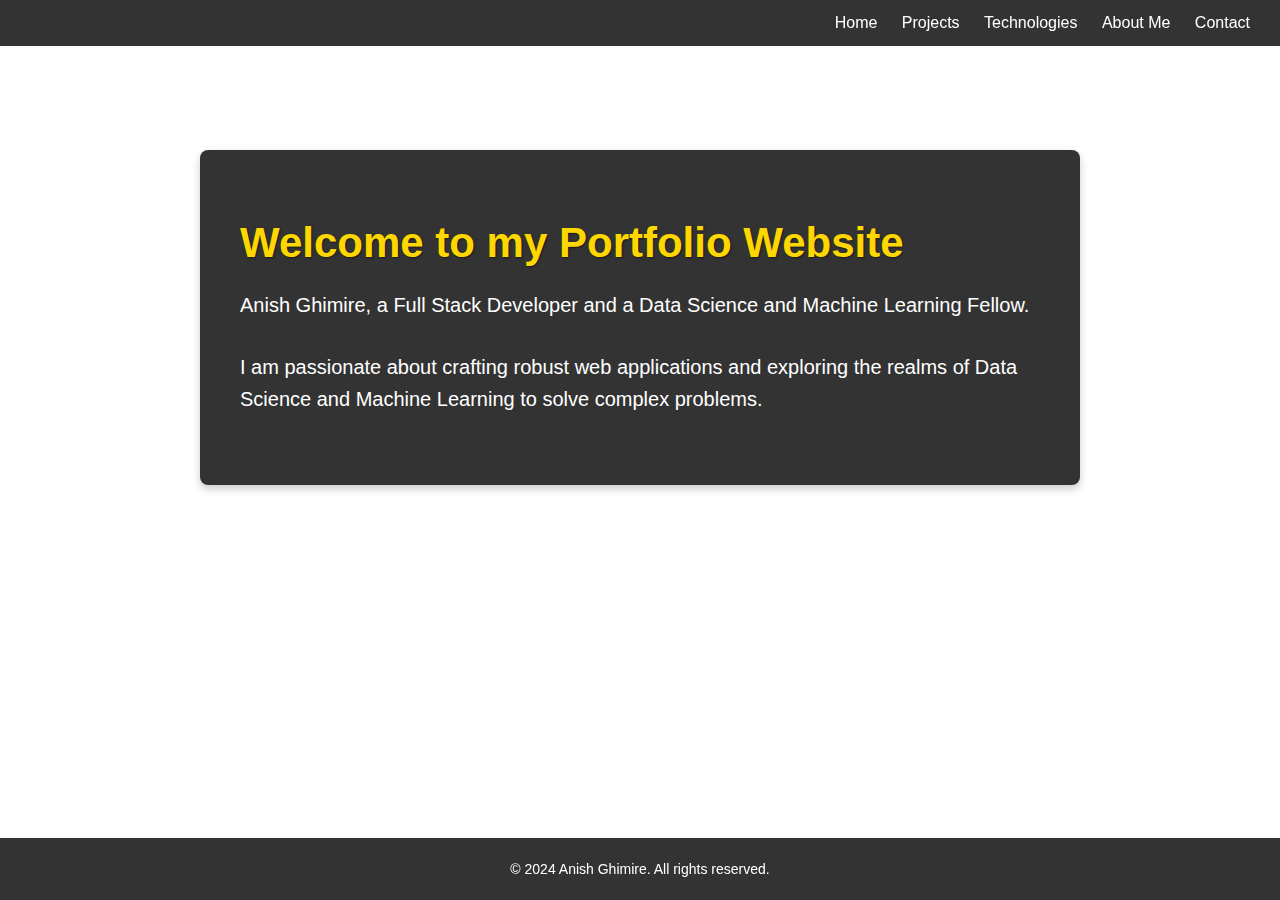
<file: index.html>
<!DOCTYPE html>
<html lang="en">
<head>
    <meta charset="UTF-8">
    <meta name="viewport" content="width=device-width, initial-scale=1.0">
    <title>Anish Ghimire Portfolio - Home</title>
    <style>
       
        body {
            margin: 0;
            padding: 0;
            font-family: 'Segoe UI', Tahoma, Geneva, Verdana, sans-serif; 
           
            overflow-y: scroll;
            line-height: 1.6;
        }

       
        header {
            background-color: rgba(0, 0, 0, 0.8);
            color: #fff;
            padding: 10px 20px;
            text-align: right;
            position: fixed;
            top: 0;
            left: 0;
            right: 0;
            z-index: 2;
        }

        header ul {
            list-style-type: none;
            padding: 0;
            margin: 0;
        }

        header ul li {
            display: inline;
            margin: 0 10px;
        }

        header ul li a {
            color: #fff;
            text-decoration: none;
            font-size: 16px;
            transition: all 0.3s ease;
        }

        header ul li a:hover {
            color: #ffd700;
        }

        .linkedin-link {
            margin-left: auto; 
        }

        .linkedin-link a {
            color: #fff;
            text-decoration: none;
            font-size: 16px;
            transition: all 0.3s ease;
        }

        .linkedin-link a:hover {
            color: #ffd700;
        }
 
        .container {
            background-color: rgba(0, 0, 0, 0.8);
            color: #fff;
            padding: 40px;
            margin: 150px auto;
            max-width: 800px;
            text-align: left;
            border-radius: 8px;
            box-shadow: 0 4px 8px rgba(0, 0, 0, 0.2);
            transition: all 0.3s ease;
        }

        .container h1 {
            font-size: 42px;
            line-height: 1.2;
            margin-bottom: 20px;
            color: #ffd700;
            text-shadow: 1px 1px 2px rgba(0, 0, 0, 0.5);
        }

        .container p {
            font-size: 20px;
            line-height: 1.6;
            margin-bottom: 30px;
        }

        /* Footer Styles */
        footer {
            background-color: rgba(0, 0, 0, 0.8);
            color: #fff;
            text-align: center;
            padding: 20px 0;
            position: fixed;
            bottom: 0;
            left: 0;
            right: 0;
            z-index: 2;
        }

        footer p {
            font-size: 14px;
            margin: 0;
        }
    </style>
</head>
<body>
    <header>
        <nav>
            <ul>
                <li><a href="index.html">Home</a></li>
                <li><a href="projects.html">Projects</a></li>
                <li><a href="tech.html">Technologies</a></li>
                <li><a href="about.html">About Me</a></li>
                
                <li><a href="contact.html">Contact</a></li>
            </ul>
        </nav>
    </header>
 
    <div class="container">
        <h1>Welcome to my Portfolio Website</h1>
        <p>Anish Ghimire, a Full Stack Developer and a Data Science and Machine Learning Fellow.</p>
        <p>I am passionate about crafting robust web applications and exploring the realms of Data Science and Machine Learning to solve complex problems.</p>
     
    </div>

    <footer>
        <p>&copy; 2024 Anish Ghimire. All rights reserved.</p>
    </footer>

</body>
</html>
</file>
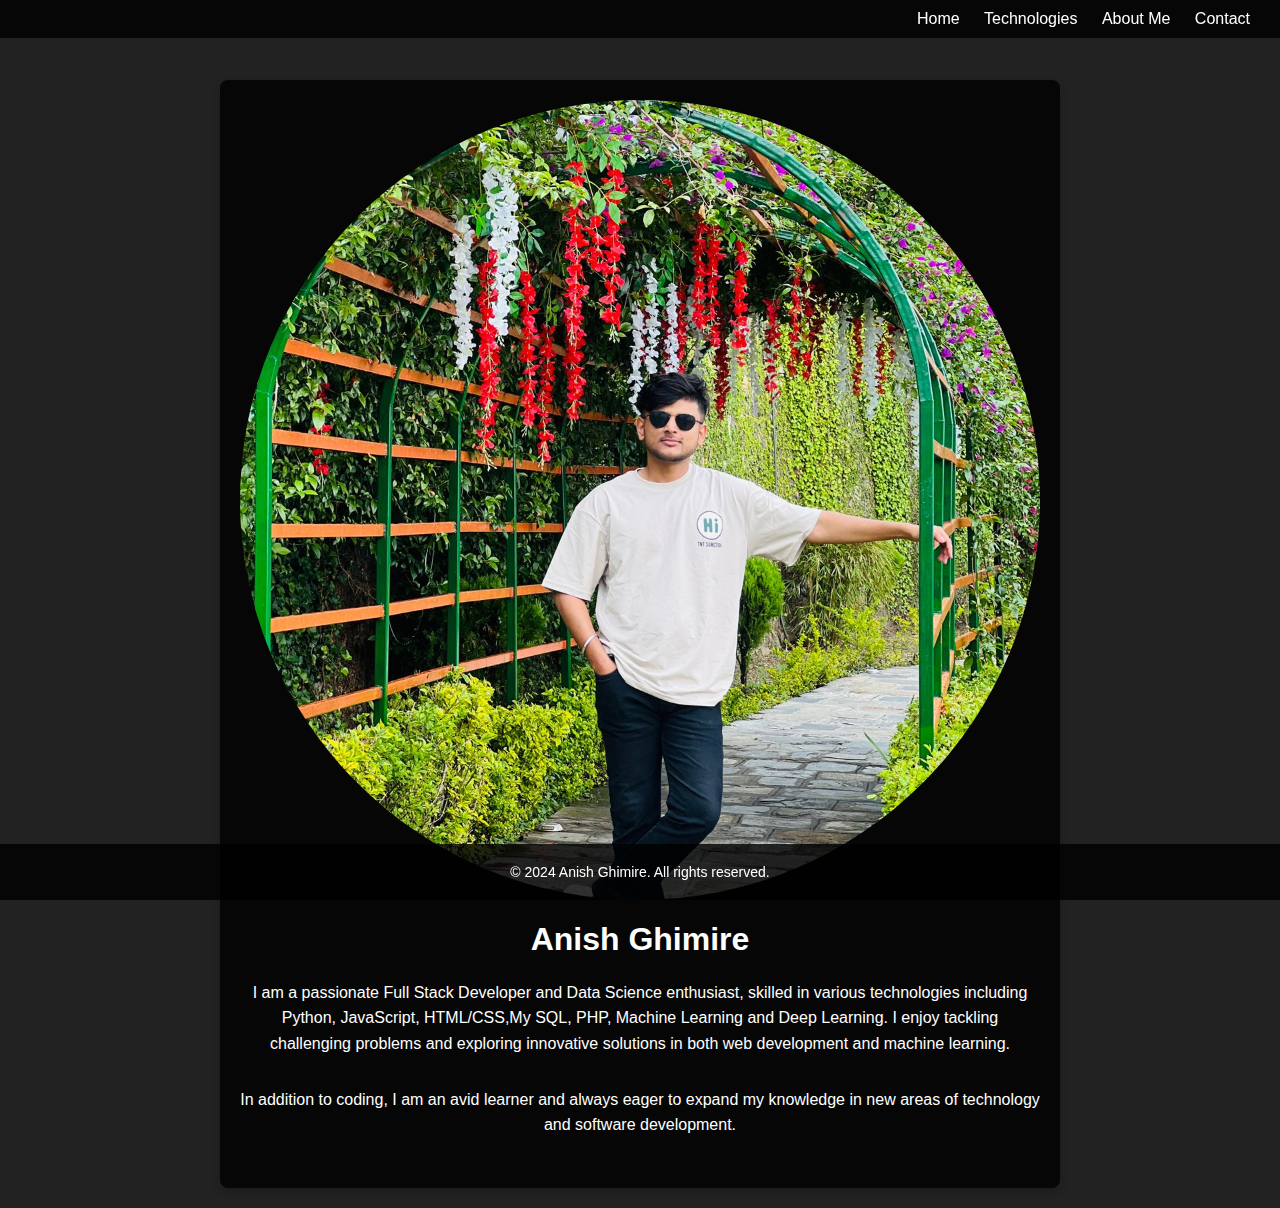
<file: about.html>
<!DOCTYPE html>
<html lang="en">
<head>
    <meta charset="UTF-8">
    <meta name="viewport" content="width=device-width, initial-scale=1.0">
    <title>About Me</title>

    <style>
        /* General Styles */
        body {
            margin: 0;
            padding: 0;
            font-family: 'Segoe UI', Tahoma, Geneva, Verdana, sans-serif;
            background-color: #222; 
            color: #fff; /* Text color */
        }
        header {
            background-color: rgba(0, 0, 0, 0.8);
            color: #fff;
            padding: 10px 20px;
            text-align: right;
            position: fixed;
            top: 0;
            left: 0;
            right: 0;
            z-index: 2;
        }

        header ul {
            list-style-type: none;
            padding: 0;
            margin: 0;
        }

        header ul li {
            display: inline;
            margin: 0 10px;
        }

        header ul li a {
            color: #fff;
            text-decoration: none;
            font-size: 16px;
            transition: all 0.3s ease;
        }

        header ul li a:hover {
            color: #ffd700;
        }

        .linkedin-link {
            margin-left: auto; 
        }

        .linkedin-link a {
            color: #fff;
            text-decoration: none;
            font-size: 16px;
            transition: all 0.3s ease;
        }

        .linkedin-link a:hover {
            color: #ffd700;
        }

        .container {
            max-width: 800px;
            margin: 80px auto 20px; 
            padding: 20px;
            text-align: center; 
            background-color: rgba(0, 0, 0, 0.8); 
            border-radius: 8px;
            box-shadow: 0 4px 8px rgba(0, 0, 0, 0.2);
        }

        .profile-img {
            width: 800px; 
            height: 800px; 
            border-radius: 50%; 
            margin: 0 auto;
            object-fit: cover;
            display: block;
        }

        .about-me-content {
            line-height: 1.6;
            margin-bottom: 30px;
        }

        footer {
            background-color: rgba(0, 0, 0, 0.8);
            color: #fff;
            text-align: center;
            padding: 20px 0;
            position: fixed;
            bottom: 0;
            left: 0;
            right: 0;
            z-index: 2;
        }

        footer p {
            font-size: 14px;
            margin: 0;
        }
    </style>
</head>
<body>
    <header>
        <nav>
            <ul>
                <li><a href="index.html">Home</a></li>
                <li><a href="tech.html">Technologies</a></li>
                <li><a href="about.html">About Me</a></li>
               
                <li><a href="contact.html">Contact</a></li>
            </ul>
        </nav>
    </header>

    <div class="container">
        <img src="Images/my image.jpg" alt="Profile Picture" class="profile-img", width="1200", height="1600">
        <h1>Anish Ghimire</h1>
        <p class="about-me-content">I am a passionate Full Stack Developer and Data Science enthusiast, skilled in various technologies including Python, JavaScript, HTML/CSS,My SQL, PHP, Machine Learning and Deep Learning. I enjoy tackling challenging problems and exploring innovative solutions in both web development and machine learning.</p>
        <p class="about-me-content">In addition to coding, I am an avid learner and always eager to expand my knowledge in new areas of technology and software development.</p>
    </div>

    <footer>
        <p>&copy; 2024 Anish Ghimire. All rights reserved.</p>
    </footer>

</body>
</html>
</file>
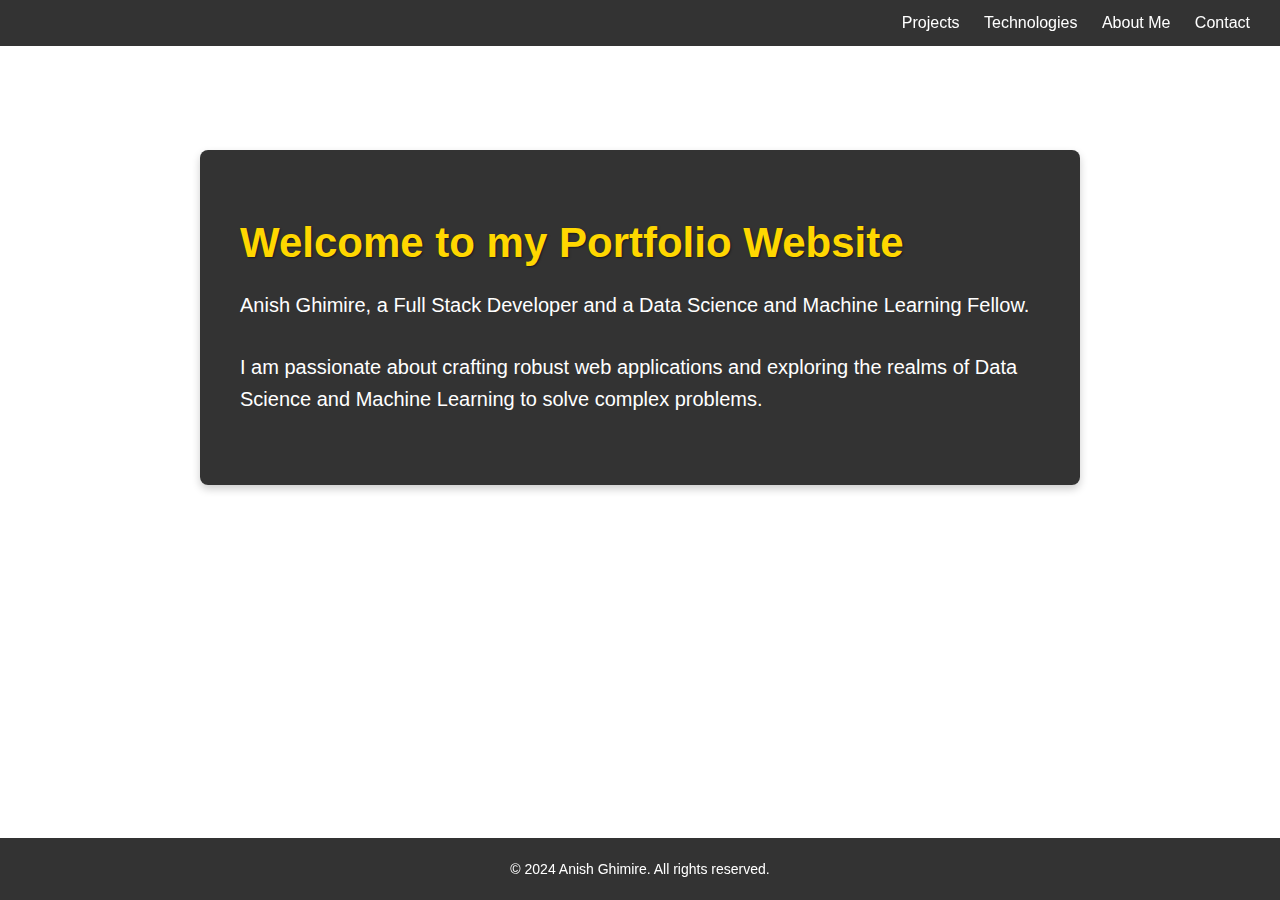
<file: portfolio.html>
<!DOCTYPE html>
<html lang="en">
<head>
    <meta charset="UTF-8">
    <meta name="viewport" content="width=device-width, initial-scale=1.0">
    <title>Anish Ghimire Portfolio - Home</title>
    <style>
      
        body {
            margin: 0;
            padding: 0;
            font-family: 'Segoe UI', Tahoma, Geneva, Verdana, sans-serif; 
         
            background-size: cover;
            overflow-y: scroll;
            line-height: 1.6;
        }

        /* Header Styles */
        header {
            background-color: rgba(0, 0, 0, 0.8);
            color: #fff;
            padding: 10px 20px;
            text-align: right;
            position: fixed;
            top: 0;
            left: 0;
            right: 0;
            z-index: 2;
        }

        header ul {
            list-style-type: none;
            padding: 0;
            margin: 0;
        }

        header ul li {
            display: inline;
            margin: 0 10px;
        }

        header ul li a {
            color: #fff;
            text-decoration: none;
            font-size: 16px;
            transition: all 0.3s ease;
        }

        header ul li a:hover {
            color: #ffd700;
        }

        .linkedin-link {
            margin-left: auto; 
        }

        .linkedin-link a {
            color: #fff;
            text-decoration: none;
            font-size: 16px;
            transition: all 0.3s ease;
        }

        .linkedin-link a:hover {
            color: #ffd700;
        }

        .container {
            background-color: rgba(0, 0, 0, 0.8);
            color: #fff;
            padding: 40px;
            margin: 150px auto;
            max-width: 800px;
            text-align: left;
            border-radius: 8px;
            box-shadow: 0 4px 8px rgba(0, 0, 0, 0.2);
            transition: all 0.3s ease;
        }

        .container h1 {
            font-size: 42px;
            line-height: 1.2;
            margin-bottom: 20px;
            color: #ffd700;
            text-shadow: 1px 1px 2px rgba(0, 0, 0, 0.5);
        }

        .container p {
            font-size: 20px;
            line-height: 1.6;
            margin-bottom: 30px;
        }

        footer {
            background-color: rgba(0, 0, 0, 0.8);
            color: #fff;
            text-align: center;
            padding: 20px 0;
            position: fixed;
            bottom: 0;
            left: 0;
            right: 0;
            z-index: 2;
        }

        footer p {
            font-size: 14px;
            margin: 0;
        }
    </style>
</head>
<body>
    <header>
        <nav>
            <ul>
                <li><a href="projects.html">Projects</a></li>
                <li><a href="tech.html">Technologies</a></li>
                <li><a href="about.html">About Me</a></li>
                
                <li><a href="contact.html">Contact</a></li>
            </ul>
        </nav>
    </header>

    <div class="container">
        <h1>Welcome to my Portfolio Website</h1>
        <p>Anish Ghimire, a Full Stack Developer and a Data Science and Machine Learning Fellow.</p>
        <p>I am passionate about crafting robust web applications and exploring the realms of Data Science and Machine Learning to solve complex problems.</p>
    </div>

    <footer>
        <p>&copy; 2024 Anish Ghimire. All rights reserved.</p>
    </footer>

</body>
</html>
</file>
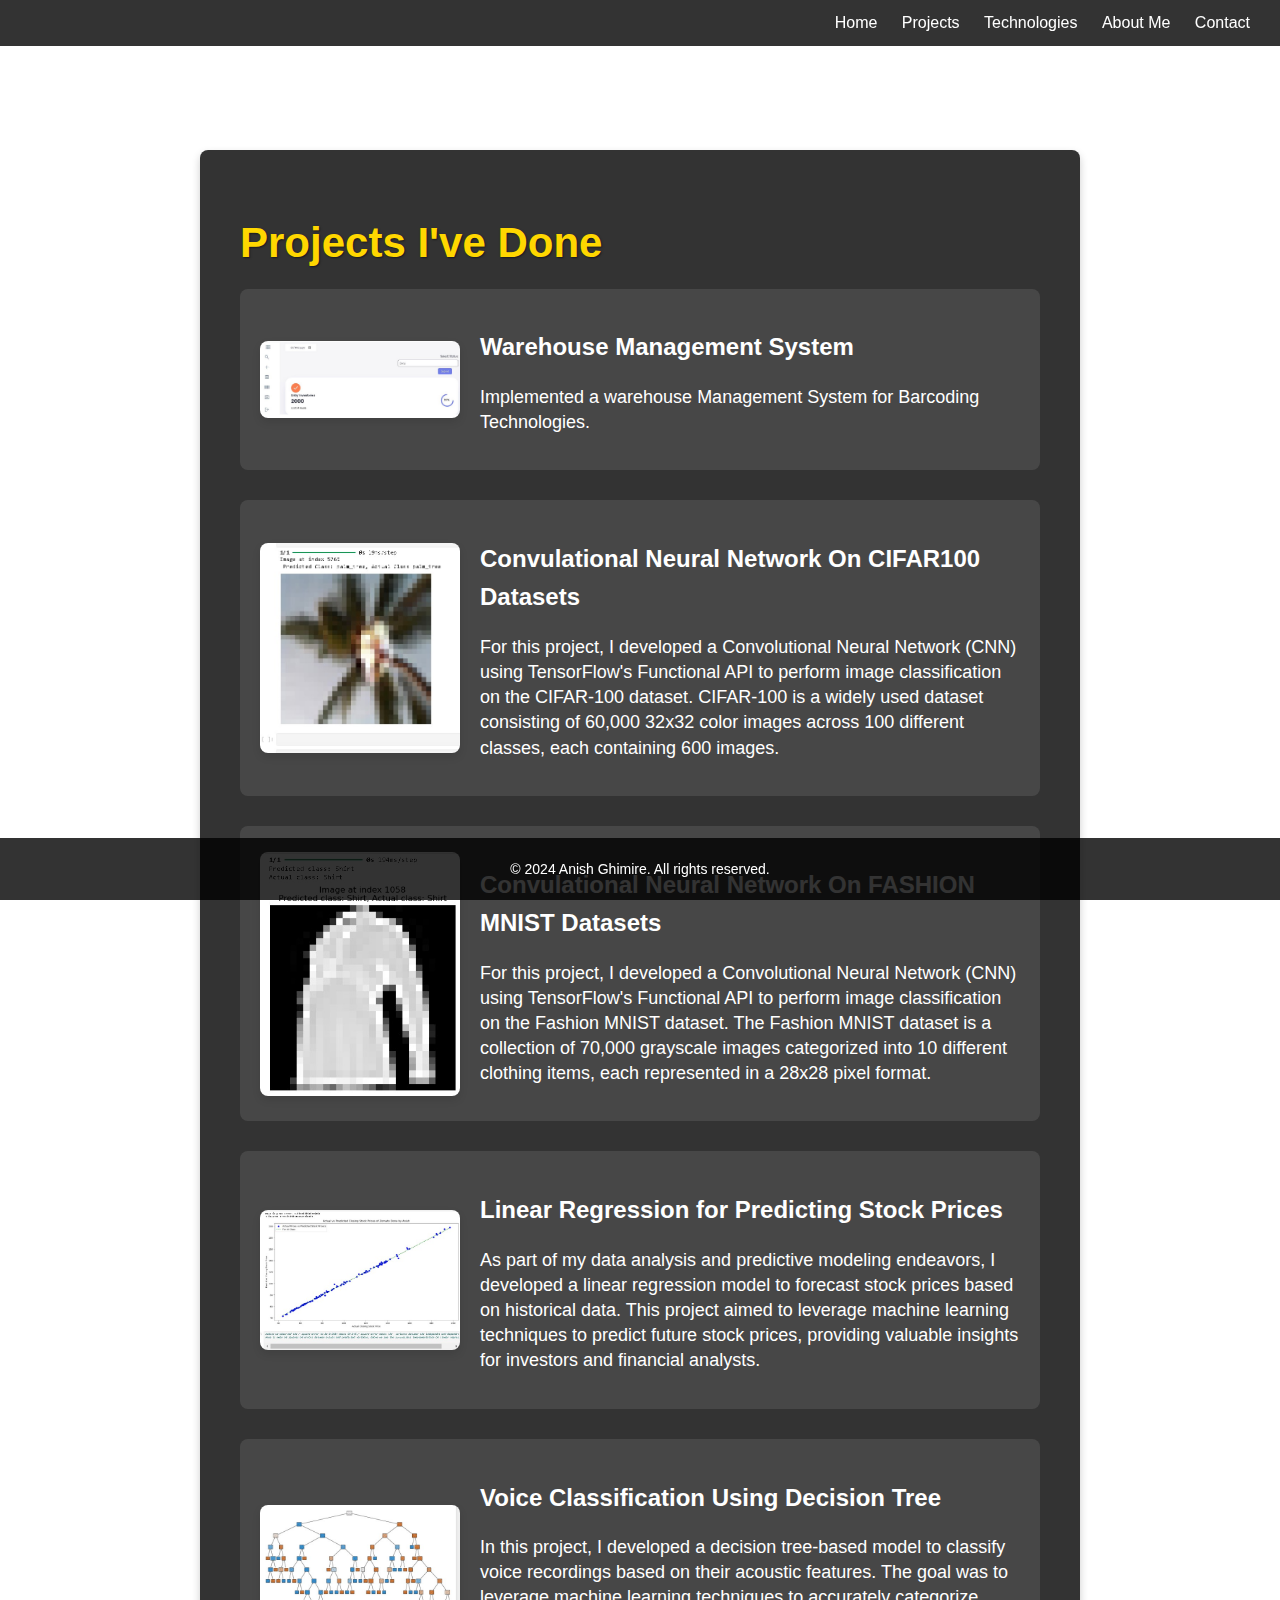
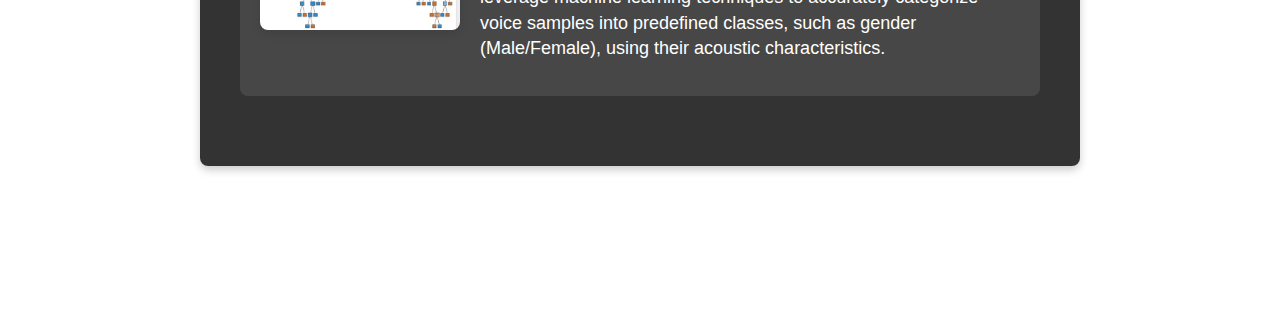
<file: projects.html>
<!DOCTYPE html>
<html lang="en">
<head>
    <meta charset="UTF-8">
    <meta name="viewport" content="width=device-width, initial-scale=1.0">
    <title>Anish Ghimire Portfolio - Home</title>
    <style>
        body {
            margin: 0;
            padding: 0;
            font-family: 'Segoe UI', Tahoma, Geneva, Verdana, sans-serif; 
            background-size: cover;
            overflow-y: scroll;
            line-height: 1.6;
        }

        header {
            background-color: rgba(0, 0, 0, 0.8);
            color: #fff;
            padding: 10px 20px;
            text-align: right;
            position: fixed;
            top: 0;
            left: 0;
            right: 0;
            z-index: 2;
        }

        header ul {
            list-style-type: none;
            padding: 0;
            margin: 0;
        }

        header ul li {
            display: inline;
            margin: 0 10px;
        }

        header ul li a {
            color: #fff;
            text-decoration: none;
            font-size: 16px;
            transition: all 0.3s ease;
        }

        header ul li a:hover {
            color: #ffd700;
        }

        .linkedin-link {
            margin-left: auto;
        }

        .linkedin-link a {
            color: #fff;
            text-decoration: none;
            font-size: 16px;
            transition: all 0.3s ease;
        }

        .linkedin-link a:hover {
            color: #ffd700;
        }

       
        .container {
            background-color: rgba(0, 0, 0, 0.8);
            color: #fff;
            padding: 40px;
            margin: 150px auto;
            max-width: 800px;
            text-align: left;
            border-radius: 8px;
            box-shadow: 0 4px 8px rgba(0, 0, 0, 0.2);
            transition: all 0.3s ease;
        }

        .container h1 {
            font-size: 42px;
            line-height: 1.2;
            margin-bottom: 20px;
            color: #ffd700;
            text-shadow: 1px 1px 2px rgba(0, 0, 0, 0.5);
        }

        .container p {
            font-size: 20px;
            line-height: 1.6;
            margin-bottom: 30px;
        }

        .project {
            margin-bottom: 30px;
            padding: 20px;
            background-color: rgba(255, 255, 255, 0.1);
            border-radius: 8px;
            overflow: hidden;
            display: flex;
            align-items: center;
        }

        .project .info {
            flex: 1;
            padding-left: 20px;
        }

        .project h2 {
            font-size: 24px;
            margin-bottom: 10px;
        }

        .project p {
            font-size: 18px;
            line-height: 1.4;
            margin-bottom: 15px;
        }

        .project img {
            max-width: 200px;
            border-radius: 8px;
            box-shadow: 0 4px 8px rgba(0, 0, 0, 0.1);
        }
        footer {
            background-color: rgba(0, 0, 0, 0.8);
            color: #fff;
            text-align: center;
            padding: 20px 0;
            position: fixed;
            bottom: 0;
            left: 0;
            right: 0;
            z-index: 2;
        }

        footer p {
            font-size: 14px;
            margin: 0;
        }
    </style>
</head>
<body>
    <header>
        <nav>
            <ul>
                <li><a href="index.html">Home</a></li>
                <li><a href="projects.html">Projects</a></li>
                <li><a href="tech.html">Technologies</a></li>
                <li><a href="about.html">About Me</a></li>
               
                <li><a href="contact.html">Contact</a></li>
            </ul>
        </nav>
    </header>

    <div class="container">
        <h1>Projects I've Done</h1>

        <!-- Project 1 -->
        <div class="project">
            <img src="Images/fishtail.jpg" alt="Project 1">
            <div class="info">
                <h2>Warehouse Management System</h2>
                <p>Implemented a warehouse Management System for Barcoding Technologies.</p>
            </div>
        </div>

        <!-- Project 2 -->
        <div class="project">
            <img src="Images/cifar10.jpg" alt="Project 2">
            <div class="info">
                <h2>Convulational Neural Network On CIFAR100 Datasets</h2>
                <p>For this project, I developed a Convolutional Neural Network (CNN) using TensorFlow's Functional API to perform image classification on the CIFAR-100 dataset. CIFAR-100 is a widely used dataset consisting of 60,000 32x32 color images across 100 different classes, each containing 600 images.</p>
            </div>
        </div>
        <div class="project">
            <img src="Images/fashionmnist.jpg" alt="Project 3">
            <div class="info">
                <h2>Convulational Neural Network On FASHION MNIST Datasets </h2>
                <p>For this project, I developed a Convolutional Neural Network (CNN) using TensorFlow's Functional API to perform image classification on the Fashion MNIST dataset. The Fashion MNIST dataset is a collection of 70,000 grayscale images categorized into 10 different clothing items, each represented in a 28x28 pixel format.</p>
            </div>
        </div>
        <div class="project">
            <img src="Images/linearregression.jpg" alt="Project 4">
            <div class="info">
                <h2>Linear Regression for Predicting Stock Prices</h2>
                <p>As part of my data analysis and predictive modeling endeavors, I developed a linear regression model to forecast stock prices based on historical data. This project aimed to leverage machine learning techniques to predict future stock prices, providing valuable insights for investors and financial analysts.</p>
            </div>
        </div>
        <div class="project">
            <img src="Images/decisiontree.jpg" alt="Project 5">
            <div class="info">
                <h2>Voice Classification Using Decision Tree</h2>
                <p>In this project, I developed a decision tree-based model to classify voice recordings based on their acoustic features. The goal was to leverage machine learning techniques to accurately categorize voice samples into predefined classes, such as gender (Male/Female), using their acoustic characteristics.</p>
            </div>
        </div>


    </div>

    <footer>
        <p>&copy; 2024 Anish Ghimire. All rights reserved.</p>
    </footer>

</body>
</html>
</file>
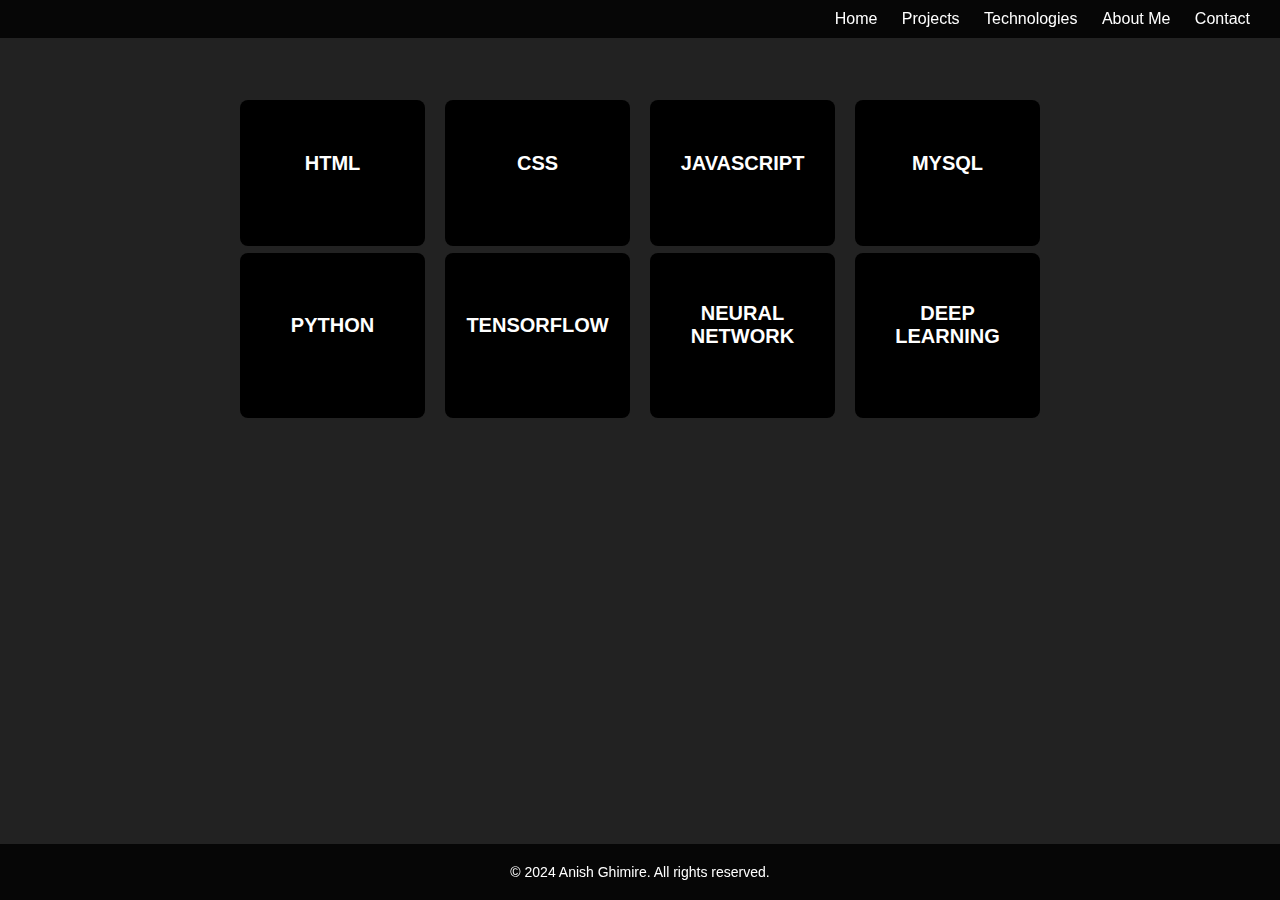
<file: tech.html>
<!DOCTYPE html>
<html lang="en">
<head>
    <meta charset="UTF-8">
    <meta name="viewport" content="width=device-width, initial-scale=1.0">
    <title>Technologies</title>
 
    <style>
        body {
            margin: 0;
            padding: 0;
            font-family: 'Segoe UI', Tahoma, Geneva, Verdana, sans-serif;
            background-color: #222; 
            color: #fff; /* Text color */
        }
        header {
            background-color: rgba(0, 0, 0, 0.8);
            color: #fff;
            padding: 10px 20px;
            text-align: right;
            position: fixed;
            top: 0;
            left: 0;
            right: 0;
            z-index: 2;
        }

        header ul {
            list-style-type: none;
            padding: 0;
            margin: 0;
        }

        header ul li {
            display: inline;
            margin: 0 10px;
        }

        header ul li a {
            color: #fff;
            text-decoration: none;
            font-size: 16px;
            transition: all 0.3s ease;
        }

        header ul li a:hover {
            color: #ffd700;
        }

        .linkedin-link {
            margin-left: auto; 
        }

        .linkedin-link a {
            color: #fff;
            text-decoration: none;
            font-size: 16px;
            transition: all 0.3s ease;
        }

        .linkedin-link a:hover {
            color: #ffd700;
        }

        .container {
            max-width: 800px;
            margin: 80px auto 20px; 
            display: grid;
            grid-template-columns: repeat(auto-fill, minmax(150px, 1fr)); 
            grid-gap: 20px;
            padding: 20px;
        }

        .tech-box {
            background-color: #000; 
            padding: 20px;
            border-radius: 8px;
            text-align: center;
            display: flex; 
            justify-content: center; 
            align-items: center; 
            height: 80%; 
            margin-bottom: 50px;
        }

        .tech-box h3 {
            margin-top: 0;
            font-size: 20px;
            text-transform: uppercase;
            color: #fff; 
        }
        footer {
            background-color: rgba(0, 0, 0, 0.8);
            color: #fff;
            text-align: center;
            padding: 20px 0;
            position: fixed;
            bottom: 0;
            left: 0;
            right: 0;
            z-index: 2;
        }

        footer p {
            font-size: 14px;
            margin: 0;
        }
    </style>
</head>
<body>
    <header>
        <nav>
            <ul>
                <li><a href="index.html">Home</a></li>
                <li><a href="projects.html">Projects</a></li>
                <li><a href="tech.html">Technologies</a></li>
                <li><a href="about.html">About Me</a></li>
              
                <li><a href="contact.html">Contact</a></li>
            </ul>
        </nav>
    </header>

    <div class="container">
        <div class="tech-box">
            <h3>HTML</h3>
        </div>
        <div class="tech-box">
            <h3>CSS</h3>
        </div>
        <div class="tech-box">
            <h3>JavaScript</h3>
        </div>
        <div class="tech-box">
            <h3>MySQL</h3>
        </div>
        <div class="tech-box">
            <h3>Python</h3>
        </div>
        <div class="tech-box">
            <h3>TensorFlow</h3>
        </div>
        <div class="tech-box">
            <h3>Neural Network</h3>
        </div>
        <div class="tech-box">
            <h3>Deep Learning</h3>
        </div>
    </div>

    <footer>
        <p>&copy; 2024 Anish Ghimire. All rights reserved.</p>
    </footer>

</body>
</html>
</file>
